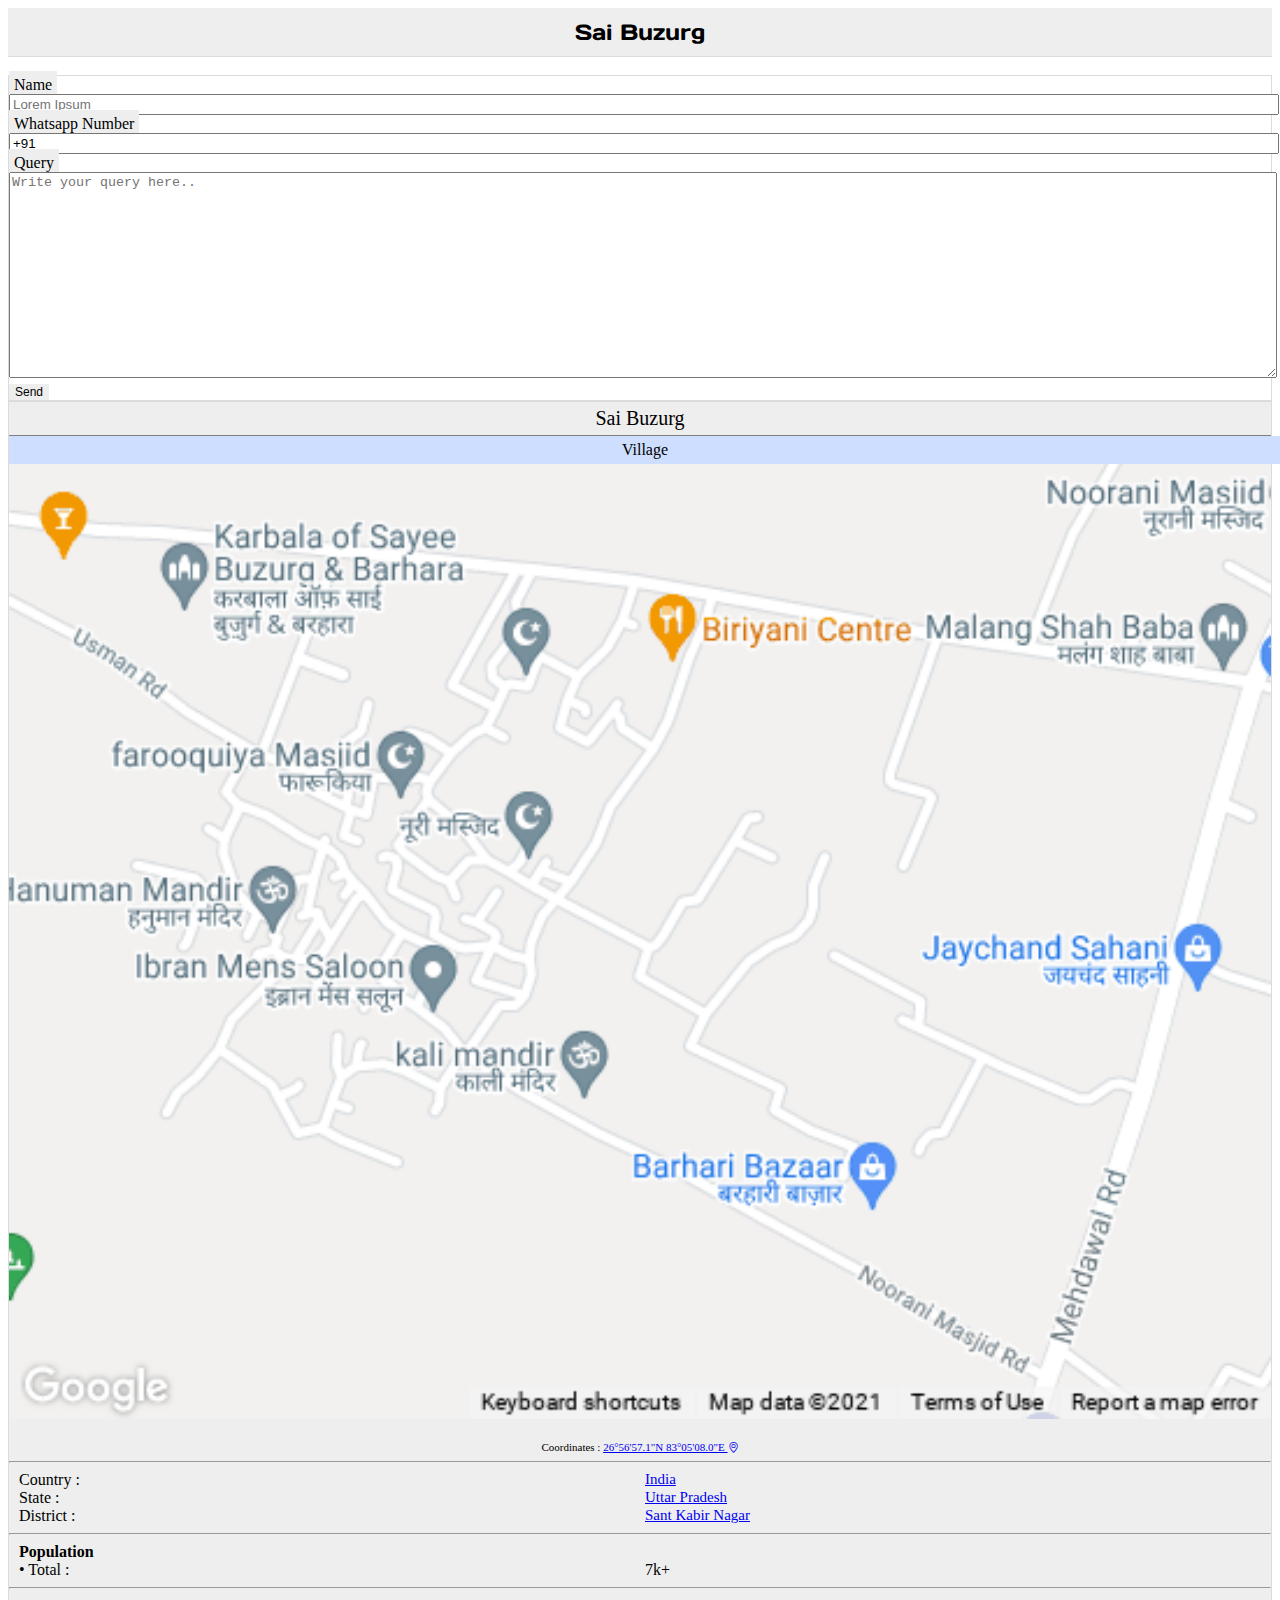
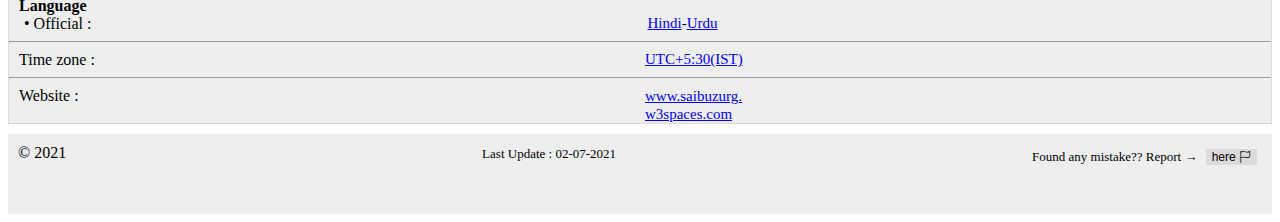
<file: report.html>
<!DOCTYPE html>
<html>
<head>
    <link rel="stylesheet" href="https://cdn.jsdelivr.net/npm/bootstrap-icons@1.3.0/font/bootstrap-icons.css">
    <title>Report : Sai Buzurg </title>
    <meta charset="UTF-8">
    <meta name="title" content="Report : Sai Buzurg">
<meta name="description" content="Report the information you found false...">
<meta name="keywords" content="Sai Buzurg, Mehdawal, Khalilabad, Sant Kabir Nagar">
<meta property="og:image" content="favicon.jpg">
<meta name="robots" content="index, follow">
<meta http-equiv="Content-Type" content="text/html; charset=utf-8">
<meta name="language" content="English">
    <link href='favicon.jpg' rel='icon' type='image/x-icon'/>
    <link href='https://fonts.googleapis.com/css?family=Days One' rel='stylesheet'>
    <link rel="stylesheet" href="css.css">
    <link href='https://fonts.googleapis.com/css?family=Aleo' rel='stylesheet'>
    <meta charset="UTF-8">
    <meta http-equiv="X-UA-Compatible" content="IE=edge">
    <meta name="viewport" content="width=device-width, initial-scale=1.0">
    <link href="https://cdn.jsdelivr.net/npm/bootstrap@5.0.2/dist/css/bootstrap.min.css" rel="stylesheet" integrity="sha384-EVSTQN3/azprG1Anm3QDgpJLIm9Nao0Yz1ztcQTwFspd3yD65VohhpuuCOmLASjC" crossorigin="anonymous">
<link href='https://fonts.googleapis.com/css?family=Days One' rel='stylesheet'>
<style>

</style>
</head>
<body>
<div class="main">
     <header><a style="text-decoration:none;color:black" href="https://saibuzurg.w3spaces.com/"><div  class="header">Sai Buzurg</div></a></header>
    <br>
    <div class="container">
        <div class="row">
          <div class="col-sm-9 box1">
             <form action="https://getform.io/f/fc81ef96-4d19-4221-87d5-bf47bea60ba5" method="POST">
                 <label class="rep-label" for="Name">Name</label>
                 <input class="in-report" type="text" name="name" placeholder="Lorem Ipsum"><br>
                 <label class="rep-label"  for="number">Whatsapp Number</label>
                 <input class="in-report" type="tel" value="+91 " name="phone" placeholder="+91 000 000 0000"><br>
                 <label class="rep-label" for="message">Query</label>
                 <textarea class="in-report"  style="height: 200px;" name="query" id="" placeholder="Write your query here.."></textarea><br>
                 <button type="submit" onclick="window.open('https://saibuzurg.w3spaces.com/thankyou.html')">Send</button>
             </form>
               
               
               
          </div>
          <div class="col-sm-3 box2">
            <div class="map" style="background-color: #eeeeee;">
                <div style="background-color: #eeeeee;text-align: center;padding:5px;font-size: 20px;border-bottom: 1px solid gray ;;">Sai Buzurg</div>
                <div style="background-color:#cddeff;width: 100%;text-align: center;padding: 5px;">Village</div>
                <img src="map.png" style="width: 100%;" alt=""><br><br>
                <!-- <iframe src="https://www.google.com/maps/embed?pb=!1m18!1m12!1m3!1d19390621.333499637!2d75.56785600771614!3d19.118574952264478!2m3!1f0!2f0!3f0!3m2!1i1024!2i768!4f13.1!3m3!1m2!1s0x39913278f11251ab%3A0xa8795de014efd8e4!2sSatti%20Buzurg%2C%20Uttar%20Pradesh%20272199!5e0!3m2!1sen!2sin!4v1625116683389!5m2!1sen!2sin" width="100%" height="450" style="border:0;" allowfullscreen="" loading="lazy"></iframe> -->
                <div style="font-size: 11px;text-align: center;">Coordinates : <a href="https://www.google.com/maps/place/26%C2%B056'57.1%22N+83%C2%B005'08.0%22E/@26.9492028,83.0833763,17z/data=!3m1!4b1!4m14!1m7!3m6!1s0x39913278f11251ab:0xa8795de014efd8e4!2sSatti+Buzurg,+Uttar+Pradesh+272199!3b1!8m2!3d26.9488449!4d83.0810991!3m5!1s0x0:0x0!7e2!8m2!3d26.949198!4d83.0855648">26°56'57.1"N 83°05'08.0"E <i class="bi bi-geo-alt"></i></a></div>
                <hr>
                <div class="box3" style="padding-left: 10px;">
               <div class="box4">Country : </div>
                <div class="box4" style="font-size: 15px;"><a href="https://en.wikipedia.org/wiki/India" target="_blank"> India</a></div>
                </div>
                <div class="box3" style="padding-left: 10px;">
                    <div class="box4">State : </div>
                    <div class="box4" style="font-size: 15px;"><a href="https://en.wikipedia.org/wiki/Uttar_Pradesh" target="_blank">Uttar Pradesh</a></div>
                </div>
                <div class="box3" style="padding-left: 10px;">
                    <div class="box4">District : </div>
                    <div class="box4" style="font-size: 15px;"><a href="https://en.wikipedia.org/wiki/Sant_Kabir_Nagar_district" target="_blank">Sant Kabir Nagar</a></div>
                </div>


                <hr>
                <b style="padding-left: 10px;">Population</b>
                <div class="box3" style="padding-left: 10px;">
                    <div class="box4">&#8226 Total :</div>
                    <div class="box4">7k+</div>
                </div>
                <hr>
                <b style="padding-left: 10px;">Language</b>
                <div class="box3" style="padding-left: 15px;">
                    <div class="box4">&#8226 Official :</div>
                    <div class="box4" style="font-size: 15px;"><a href="https://en.wikipedia.org/wiki/Hindi_language" target="_blank"> Hindi</a>-<a href="https://en.wikipedia.org/wiki/Urdu_language" target="_blank">Urdu</a></div>
                </div>
                <hr>
                <div class="box3" style="padding-left: 10px;">
                    <div class="box4">Time zone :</div>
                    <div class="box4" style="font-size: 15px;"><a href="https://en.wikipedia.org/wiki/UTC%2B5:30" target="_blank"> UTC+5:30</a><a href="https://en.wikipedia.org/wiki/Indian_Standard_Time" target="_blank" >(IST)</a></div>
                </div>
                <hr>
                <div class="box3" style="padding-left: 10px;">
                    <div class="box4">Website :</div>
                    <div class="box4"><a style="font-size: 15px;" href="https://saibuzurg.w3spaces.com/">www.saibuzurg. <br> w3spaces.com</a></div>
                </div>
            </div>
          </div>
        </div>
    </div>
</div>
<footer><div style="float: left;">© 2021</div>
<span style="font-size:13px">Last Update : 02-07-2021</span>
     <span style="float: right;font-size:13px" >Found any mistake?? Report → 
        <a href="https://saibuzurg.w3spaces.com/report.html"><button class="report">here <i class="bi bi-flag"></i></button></a>
    </a>
  
</footer>

</body>
</html>
</file>
<file: css.css>
h1
{
    color: green;
}
.main
{
    width: 100%;
}
header {
    font-family: 'Days One';font-size: 22px;
    background-color: #eeeeee;
}
.header
{
    text-align: center;
    padding: 10px;
    border-bottom: 1px solid #dbdbdb;
}
.box1 , .box2
{
    border: 1px solid #dbdbdb;
}
.box2
{
    border: none;
}
table {
    width:100%;
  }
  table, th, td {
    border: 1px solid #dbdbdb;
    border-collapse: collapse;
  }
  th, td {
    padding: 5px;
    text-align: left;
    border: 1px solid #dbdbdd;
  }
  th
  {
      background-color: #eeeeee;
      font-weight: normal;
  }
  th:hover, td:hover
  {
      background-color: #eeeeee;
  }
  .map
  {
      border: 1px solid #dbdbdb;
  }
  .box3
  {
      display: flex;
  }
  .box4, .box5
  {
      width: 50%;
  }
  footer
  {
      background-color: #eeeeee;
      margin-top: 10px;
      text-align: center;
      padding: 10px;
      height: 70px;
  }
  .report
  {
      border: none;
      background-color: #dbdbdb;
      margin: 5px;
  }
  .report:hover
  {
      background-color: #eeeeee;
      border: 1px solid #dbdbdb;
  }

  
  .report
  {
      border: none;
      background-color: #dbdbdb;
      margin: 5px;
  }
  .report:hover
  {
      background-color: #eeeeee;
      border: 1px solid #dbdbdb;
  }
  .in-report
  {
      width: 100%;
  }
  .rep-label
  {
      background-color: #eeeeee;
      padding: 5px;
      margin-top: 5px;
  }
  #report
  {
      background-color: #dbdbdb;
      border: 1px solid gray;
      padding: 5px;
  }
  #report:hover
  {
      background-color: #eeeeee;

  }

  sup
  {
      cursor: pointer;
  }
  /* sup:hover
  {
      background-color: blue;
  } */
.close
  {
      float: right;
      top: 0px;
      cursor: pointer;
      width: 30px;
      font-size:12px;
      border:none;
      background-color: #dbdbdb;
  }
.close:hover
  {
      background-color: #eeeeee;
  }
button
  {
      background-color: #eeeeee;
      border: none;
      font-size: 12px;
  }
button:hover
  {
      background-color: #dbdbdb;
  }
  @media(max-width:568px)
  {
      .box2
      {
         padding-top: 20px;
      }
  }
  .container-thank-you
  {
      justify-content: center;
      align-items: center;
      display: flex;
      flex-direction: column;
  }
.fb-page
{
    padding-top: 20px;
    justify-content: center;
    align-items: center;
    display: flex;
}

.voters
  {
      width: 100%;
      margin-left: auto;
      margin-right: auto;
      border: 1px solid #dbdbdb;
      padding: 10px;
      border-radius: 5px;
      background-color: #eeeeee;
      
  }
.close
  {
      float: right;
      top: 0px;
      cursor: pointer;
      width:50px;
      font-size:12px;
      border:none;
      background-color: #dbdbdb;
  }
.close:hover
  {
      background-color: #eeeeee;
  }
button
  {
      background-color: #eeeeee;
      border: none;
      font-size: 12px;
  }
button:hover
  {
      background-color: #dbdbdb;
  }
  footer
  {
      background-color: #eeeeee;
      margin-top: 10px;
      text-align: center;
      padding: 10px;
      height: 60px;
  }
</file>
